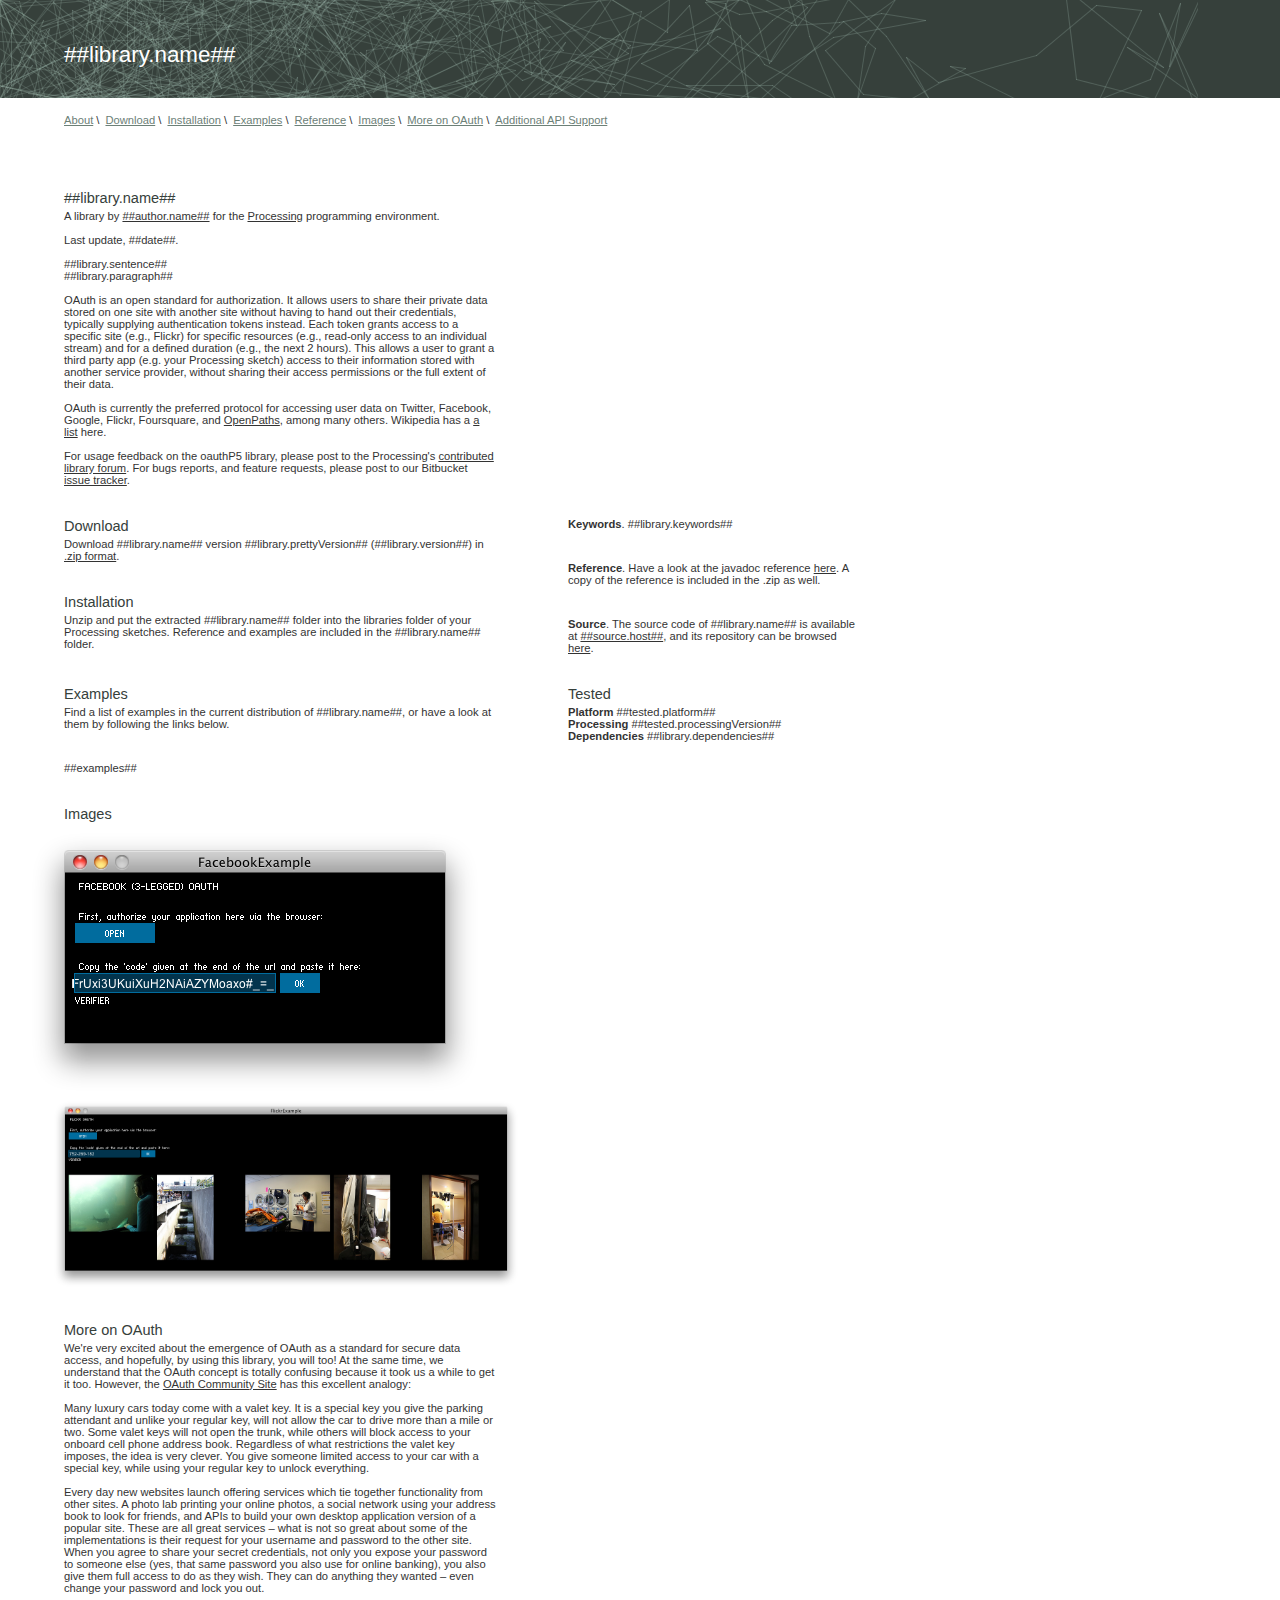
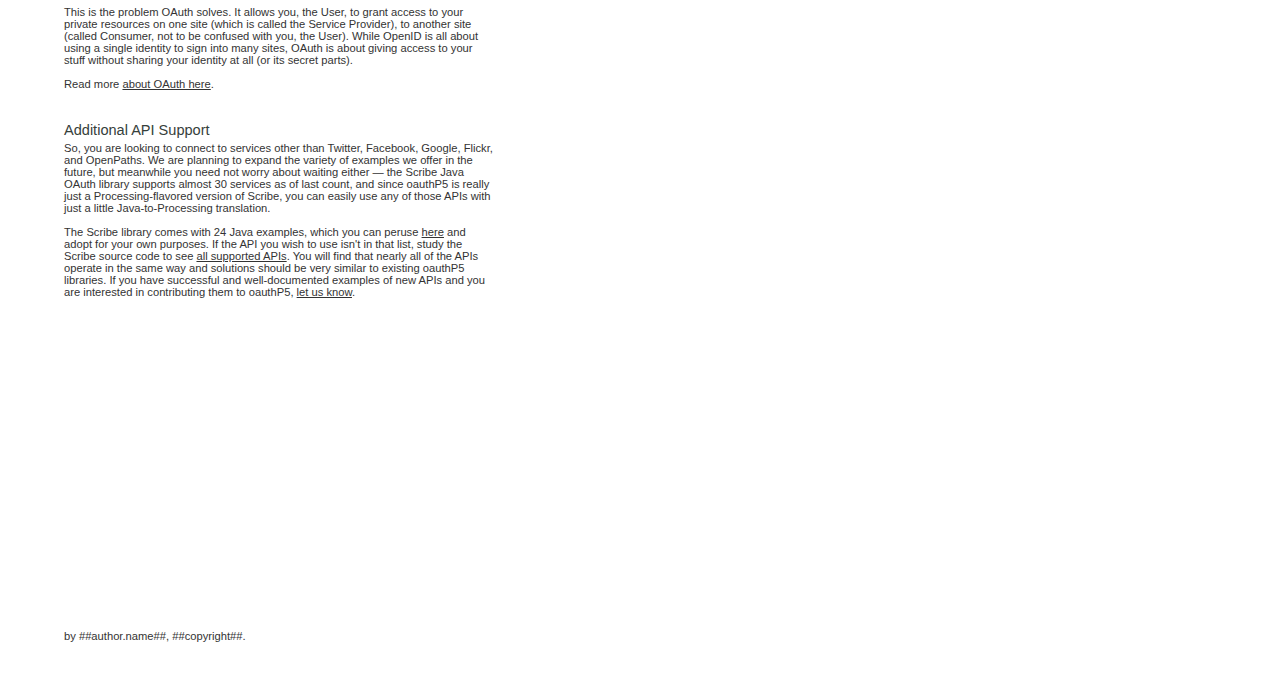
<file: web/index.html>
<!DOCTYPE html PUBLIC "-//W3C//DTD XHTML 1.0 Transitional//EN"
"http://www.w3.org/TR/xhtml1/DTD/xhtml1-transitional.dtd">
<html xmlns="http://www.w3.org/1999/xhtml" xml:lang="en">
<head>
<title>##library.name##</title>
<meta name="description" content="A library for the Processing programming environment" />
<meta name="keywords" content="processing.org, library, ##library.keywords##" />
<meta http-equiv="Content-type" content="text/html; charset=utf-8" />
<meta http-equiv="Content-Language" content="en-us" />
<meta name="ROBOTS" content="index,follow,archive" />
<meta http-equiv="imagetoolbar" content="false" />
<meta name="MSSmartTagsPreventParsing" content="true" />
<meta name="author" content="##author.name##" />
<meta name="Rating" content="General" />
<meta name="revisit-after" content="7 Days" />
<meta name="doc-class" content="Living Document" />
<link rel="stylesheet" type="text/css" href="./stylesheet.css">
</head>
<body>
	
	<div id="header">
		<h1>##library.name##</h1>
	</div>
	
	<div id="container">
		
		<div id="menu" class="clear">
			<ul>
				<li><a href="#about">About</a> \ </li>
				<li><a href="#download">Download</a> \ </li>
				<li><a href="#download">Installation</a> \ </li>
				<li><a href="#examples">Examples</a> \ </li>
				<li><a href="./reference/index.html" target="_blank">Reference</a> \ </li>
				<!-- <li><a href="#demos">Demos</a> \ </li> -->				
				<!-- <li><a href="#misc">Misc</a> \ </li> -->
				<li><a href="#images">Images</a> \ </li>
				<li><a href="#more">More on OAuth</a> \ </li>
				<li><a href="#apis">Additional API Support</a></li>
			</ul>
		</div>
		
		<div id="content" class="clear">
			
			<div id="about" class="section">
			<h2>##library.name##</h2>
			<p>
			A library by <a href="##author.url##">##author.name##</a> for the <a href="http://www.processing.org" target="_blank">Processing</a> programming environment.
			<br><br>
			Last update, ##date##.
			<br><br>
			##library.sentence##<br>
			##library.paragraph##
			<br><br>
			OAuth is an open standard for authorization. It allows users to share their private data stored on one site with another site without having to hand out their credentials, typically supplying authentication tokens instead. Each token grants access to a specific site (e.g., Flickr) for specific resources (e.g., read-only access to an individual stream) and for a defined duration (e.g., the next 2 hours). This allows a user to grant a third party app (e.g. your Processing sketch) access to their information stored with another service provider, without sharing their access permissions or the full extent of their data.
			<br><br>
			OAuth is currently the preferred protocol for accessing user data on Twitter, Facebook, Google, Flickr, Foursquare, and <a href="http://www.openpaths.cc/">OpenPaths</a>, among many others. Wikipedia has a <a href="http://en.wikipedia.org/wiki/Oauth#List_of_OAuth_Service_Providers">a list</a> here.
			<br><br>
			For usage feedback on the oauthP5 library, please post to the Processing's <a href="http://forum.processing.org/contributed-library-questions">contributed library forum</a>.  For bugs reports, and feature requests, please post to our Bitbucket <a href="https://bitbucket.org/nytlabs/oauthp5/issues">issue tracker</a>.
			</p>
			</div>
			
			
			
			<div id="download" class="clear section">
			<h2>Download</h2>
			<p>
			Download ##library.name## version ##library.prettyVersion## (##library.version##) in 
			<a href="./download/##library.name##-##library.version##.zip">.zip format</a>.
			</p>
			<h2>Installation</h2>
			<p>
			Unzip and put the extracted ##library.name## folder into the libraries folder of your Processing sketches. Reference and examples are included in the ##library.name## folder.
			</p>
			</div>	
			
			
			<div id="resources">
			<p><strong>Keywords</strong>. ##library.keywords##</p>
			<p><strong>Reference</strong>. Have a look at the javadoc reference <a href="./reference/index.html" target="_blank">here</a>. A copy of the reference is included in the .zip as well.</p>		
			<p><strong>Source</strong>. The source code of ##library.name## is available at <a href="##source.url##">##source.host##</a>, and its repository can be browsed <a href="##source.repository##" target="_blank">here</a>.</p>			
			</div>
			
			
			<div id="examples" class="clear section">
			<h2>Examples</h2>
			<p>Find a list of examples in the current distribution of ##library.name##, or have a look at them by following the links below.
			<ul>
			##examples##
			</ul>
			</p>
			</div>
			
			
			<div id="info">
			<h2>Tested</h2>
			<p>
			<!-- on which platform has the library been tested? -->
			<strong>Platform</strong> ##tested.platform##
			
			<!-- which processing version did you use for testing your library? -->
			<br /><strong>Processing</strong> ##tested.processingVersion##
			
			<!-- does your library depend on any other library or framework? -->
			<br /><strong>Dependencies</strong> ##library.dependencies##
			</p>
			</div>
		
			
			<!-- use the demos section for a list of applets run in a browser. -->
			<!--
			<div id="demos" class="clear section">
				<h2>demos</h2>
				<p>
				find a list of online applet demos below.
				
				<ul>
					<li><a href="./applets/demo/index.html">demo</a></li>
				</ul>
				</p>
			</div>
			-->
			
			<!-- use the misc section for other relevant information. Activate the link to the misc section in the menu above. -->
			<!--
			<div id="misc" class="clear section">
				<p></p>
			</div>
			-->
			
			<div id="images" class="clear section">
			<h2>Images</h2>
			<p>
			<a href="scrnshot_facebookexample.png">
			<img src="scrnshot_facebookexample.png" id="img1"></a>
			<a href="scrnshot_flickrexample.png">
			<img src="scrnshot_flickrexample.png" id="img2"></a>
			</p>
			</div>

			<div id="more" class="clear section">
			<h2>More on OAuth</h2>
			<p>
			We're very excited about the emergence of OAuth as a standard for secure data access, and hopefully, by using this library, you will too!  At the same time, we understand that the OAuth concept is totally confusing because it took us a while to get it too.  However, the <a href="http://oauth.net/">OAuth Community Site</a> has this excellent analogy:
			<br><br>
			Many luxury cars today come with a valet key. It is a special key you give the parking attendant and unlike your regular key, will not allow the car to drive more than a mile or two. Some valet keys will not open the trunk, while others will block access to your onboard cell phone address book. Regardless of what restrictions the valet key imposes, the idea is very clever. You give someone limited access to your car with a special key, while using your regular key to unlock everything.
			<br><br>
			Every day new websites launch offering services which tie together functionality from other sites. A photo lab printing your online photos, a social network using your address book to look for friends, and APIs to build your own desktop application version of a popular site. These are all great services – what is not so great about some of the implementations is their request for your username and password to the other site. When you agree to share your secret credentials, not only you expose your password to someone else (yes, that same password you also use for online banking), you also give them full access to do as they wish. They can do anything they wanted – even change your password and lock you out.
			<br><br>
			This is the problem OAuth solves. It allows you, the User, to grant access to your private resources on one site (which is called the Service Provider), to another site (called Consumer, not to be confused with you, the User). While OpenID is all about using a single identity to sign into many sites, OAuth is about giving access to your stuff without sharing your identity at all (or its secret parts).
			<br><br>
			Read more <a href="http://oauth.net/about/">about OAuth here</a>.
			</p>
			</div>
			
			<div id="apis" class="clear section">
			<h2>Additional API Support</h2>
			<p>
			So, you are looking to connect to services other than Twitter, Facebook, Google, Flickr, and OpenPaths. We are planning to expand the variety of examples we offer in the future, but meanwhile you need not worry about waiting either &mdash; the Scribe Java OAuth library supports almost 30 services as of last count, and since oauthP5 is really just a Processing-flavored version of Scribe, you can easily use any of those APIs with just a little Java-to-Processing translation.
			<br><br>
			The Scribe library comes with 24 Java examples, which you can peruse <a href="https://github.com/fernandezpablo85/scribe-java/tree/master/src/test/java/org/scribe/examples">here</a> and adopt for your own purposes. If the API you wish to use isn't in that list, study the Scribe source code to see <a href="https://github.com/fernandezpablo85/scribe-java/tree/master/src/main/java/org/scribe/builder/api">all supported APIs</a>. You will find that nearly all of the APIs operate in the same way and solutions should be very similar to existing oauthP5 libraries. If you have successful and well-documented examples of new APIs and you are interested in contributing them to oauthP5, <a href="mailto:agnes(dot)chang(at)nytimes(dot).com">let us know</a>.  
			</p>
			</div>
			
			
			<br class="clear" />
		</div>
		
		<div id="footer">
			<p>by ##author.name##, ##copyright##.</p>
		</div>
	</div>
</body>
</html>
</file>
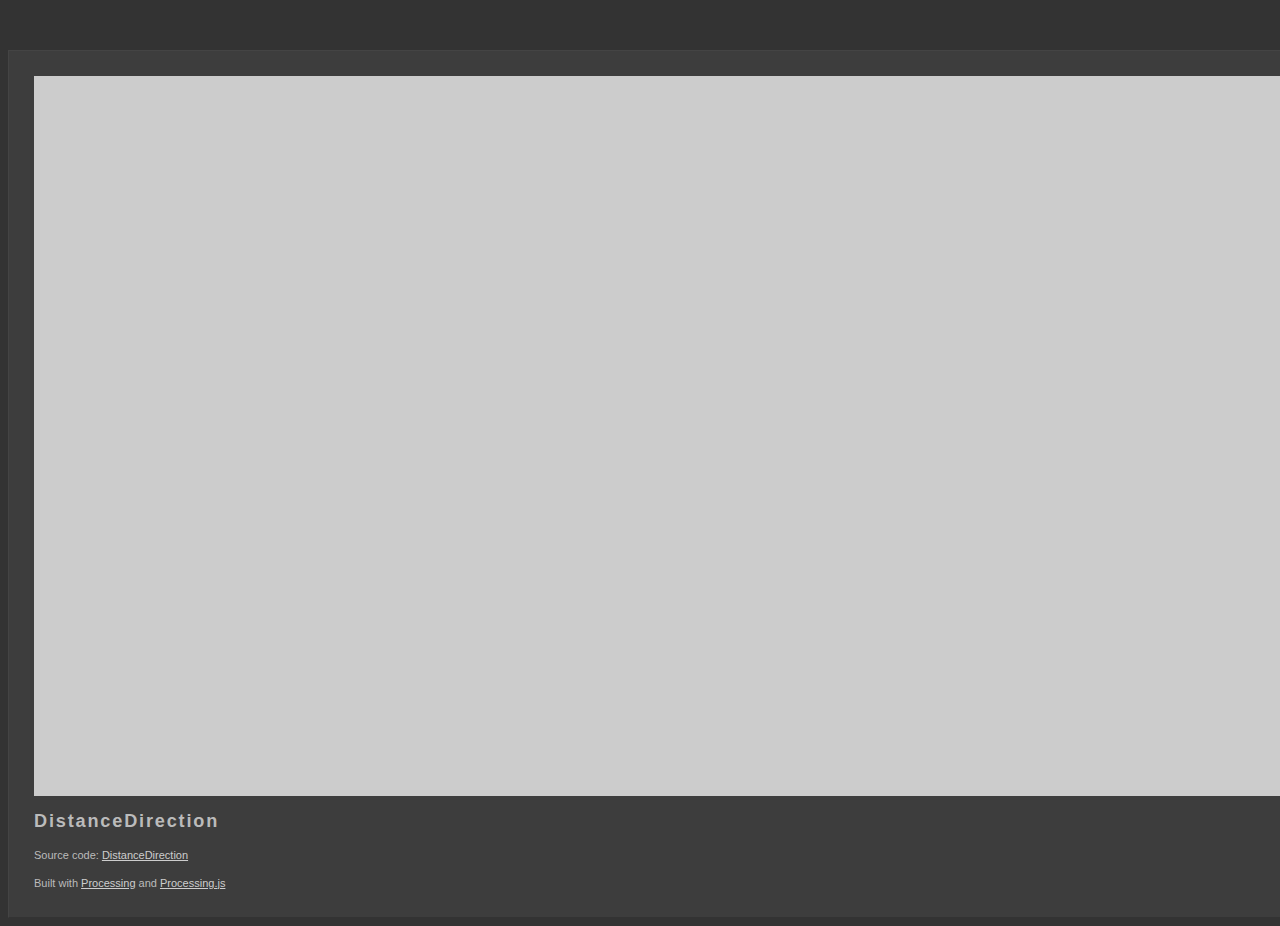
<file: examples/blprntOpenPathsExample/web-export/index.html>
<!DOCTYPE html>
	<head>
		<meta http-equiv="content-type" content="text/html; charset=utf-8" />
		<title>DistanceDirection : Built with Processing and Processing.js</title>
		<link rel="icon"  type="image/x-icon" href="[data-uri]" />
		<meta name="Generator" content="Processing" />
		<!-- - - - - - - - - - - - - - - - - - - - - 
		+
		+    Wondering how this works? 
		+
		+    Go to: http://processing.org/
		+    and: http://processingjs.org/
		+
		+ - - - - - - - - - - - - - - - - - - - - -->
		<style type="text/css">
	body {
	  background-color: #333; color: #bbb; line-height: normal;
	  font-family: Lucida Grande, Lucida Sans, Arial, Helvetica Neue, Verdana, Geneva, sans-serif;
	  font-size: 11px; font-weight: normal; text-decoration: none;
		  line-height: 1.5em;
	}
	a img { 
		border: 0px solid transparent;
	}
	a, a:link, a:visited, a:active, a:hover { 
		color: #cdcdcd; text-decoration: underline;
	}
	h1 {
	    font-family: Arial, Helvetica Neue, Verdana, Geneva, sans-serif;
		width: 100%; letter-spacing: 0.1em;
		margin-bottom: 1em; font-size: 1.65em;
	}
	canvas { 
		display: block; 
		outline: 0px; 
		margin-bottom: 1.5em; 
	}
	#content { 
		margin: 50px auto 0px auto; padding: 25px 25px 15px 25px;
		width: 1280px; min-width: 300px; overflow: auto;
		border-left: 1px solid #444; border-top: 1px solid #444; 
		border-right: 1px solid #333; border-bottom: 1px solid #333;
		background-color: #3d3d3d;
	}
		</style>
		<!--[if lt IE 9]>
			<script type="text/javascript">alert("Your browser does not support the canvas tag.");</script>
		<![endif]-->
		<script src="processing.js" type="text/javascript"></script>
		<script type="text/javascript">
// convenience function to fetch ID of sketch html element
function getProcessingSketchID () { return 'DistanceDirection'; }
</script>

	</head>
	<body>
		<div id="content">
			<div>
				<canvas id="DistanceDirection" data-processing-sources="DistanceDirection.pde" 
						width="1280" height="720">
					<p>Your browser does not support the canvas tag.</p>
					<!-- Note: you can put any alternative content here. -->
				</canvas>
				<noscript>
					<p>JavaScript is required to view the contents of this page.</p>
				</noscript>
	    	</div>
			<h1>DistanceDirection</h1>
    		<p id="description"></p>
			<p id="sources">Source code: <a href="DistanceDirection.pde">DistanceDirection</a> </p>
			<p>
			Built with <a href="http://processing.org" title="Processing">Processing</a>
			and <a href="http://processingjs.org" title="Processing.js">Processing.js</a>
			</p>
		</div>
	</body>
</html>
</file>
<file: web/stylesheet.css>
/* processingLibs style by andreas schlegel, sojamo. */


* {
	margin:0;
	padding:0;
	border:0;
}


body {
	font-family : Verdana, Geneva, Arial, Helvetica, sans-serif; 
	font-size : 100%; 
    font-size : 0.70em;
	font-weight : normal;
	line-height	: normal;
}



#container {
	margin-left:64px;
	background-color:#fff;
}

#header {
	float:left;
	background: url('banner.png') no-repeat left top;
	height: 98px;
	width: 100%;
}

#header h1 {
	padding-top:42px;
	margin-left: 64px;
}

#menu {
	margin-top:16px;
	float:left;
	margin-bottom:64px;
}

#img1 {
	width: 460px;
	margin-left: -39px;
}

#img2 {
	width: 470px;
	margin-left: -13px;
}

.section {
	width:480px;
	float:left;
	margin-right:24px;
}


#resources, #info {
	width:320px;
	float:left;
}


.clear {
	clear:both;
}

#footer {
	margin-top:300px;
	height:20px;
	margin-bottom:32px;
}


ul {
	list-style:none;
	padding:0;
	margin:0;
}


#menu ul li, #subMenu ul li {
	float:left;
	padding-right:6px; 
}






/* Headings */

h1 {
	font-size:2em;
	font-weight:normal;
}


h2, h3, h4, h5, th {
	font-size:1.3em;
	font-weight:normal;
	margin-bottom:4px;
}



p { 
	font-size:1em;
	width:90%;
	margin-bottom:32px;
}


pre, code {  
	font-family:"Courier New", Courier, monospace; 
	font-size:1em; 
	line-height:normal;
}




hr {
	border:0;
	height:1px;
	margin-bottom:24px;
}


a {
	text-decoration: underline;
	font-weight: normal;
}


a:hover, 
a:active {
	text-decoration: underline;
	font-weight: normal;
}


a:visited,
a:link:visited {
	text-decoration: underline;
	font-weight: normal;
}



img {
	border: 0px solid #000000;
}





/* COLORS */


body {
	color : #333;
	background-color :#fff;
}


#header {
	/*background-color: #556270;*/
	background-color: #36403b;
}

#header h1 {
	color: #fff;
}


h1, h2, h3, h4, h5, h6 {
	/*color: #556270;*/
	color: #36403b;
}


pre, code {  
	color: #000000;
}


a,strong {
	color: #333;
}


a:hover, 
a:active {
	color: #6c8077;
}


a:visited,
a:link:visited {
	/*color: #6c8077;*/
	color: #333;
}


#footer, #menu {
	background-color:#fff;
	color:#333;
}


#footer a, #menu a {
	color:#6c8077;
}
</file>
